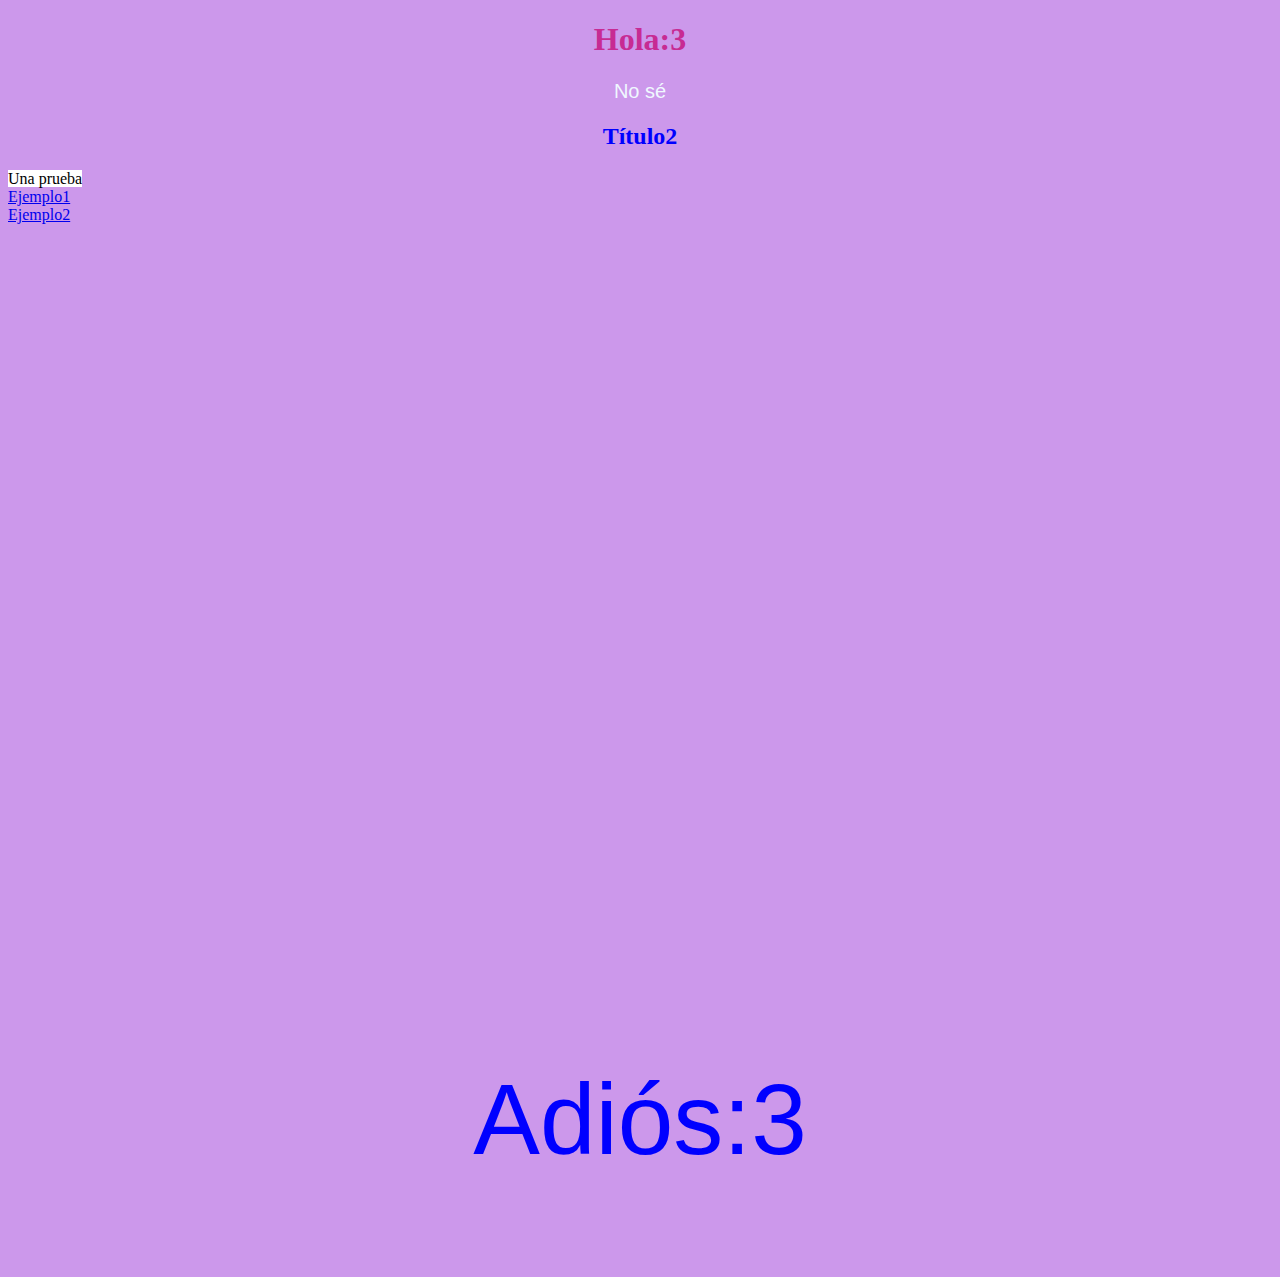
<file: index.html>
<!DOCTYPE html>
<html>
    <head>
        <meta charset="utf-8">
        <title>Primera CSS</title>
        <link rel="stylesheet" href="estilos/estilo1.css">
    </head>

    <body>
        <h1>Hola:3</h1>
        <p>No sé</p>
        <h2 id="bluetext" style="text-align: center;">Título2</h2>
        <spam class="color-fondo">
            Una prueba
        </spam>
        <br/>
        <a href="No tengo idea.html">Ejemplo1</a>
        <br/>
        <a href="No tengo idea x2.html">Ejemplo2</a>
        <br/>
        <br/><br/><br/><br/><br/><br/><br/><br/><br/><br/><br/><br/><br/><br/><br/><br/><br/><br/><br/><br/><br/><br/><br/><br/><br/><br/><br/><br/><br/><br/><br/><br/><br/><br/><br/><br/><br/><br/><br/><br/><br/>
        <p class="texto-grande" id="bluetext">Adiós:3</p>
    </body>
</html>
</file>
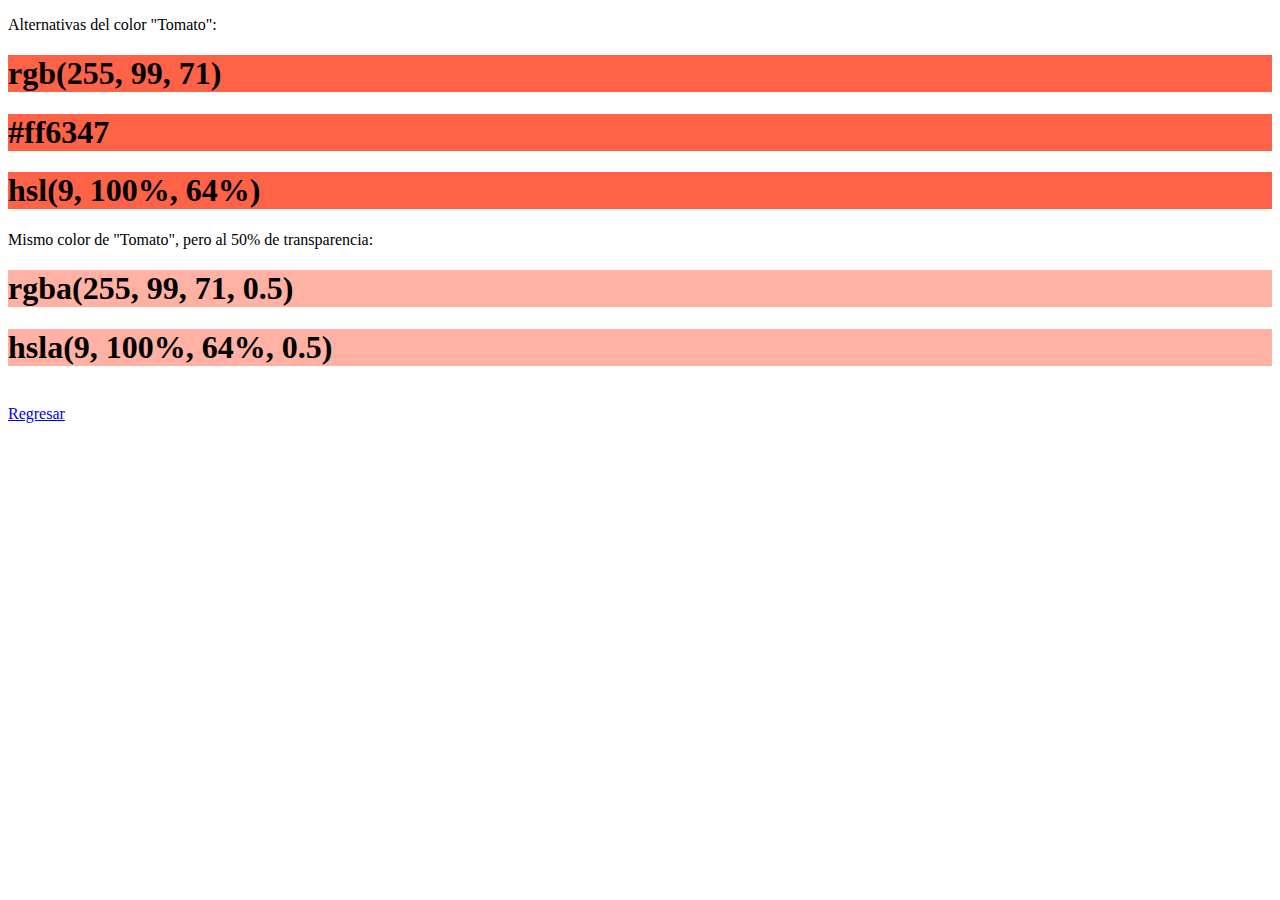
<file: No tengo idea x2.html>
<!DOCTYPE html>
<html>
<body>
<p>Alternativas del color "Tomato":</p>
<h1 style="background-color:rgb(255, 99, 71);">rgb(255, 99, 71)</h1>
<h1 style="background-color:#ff6347;">#ff6347</h1>
<h1 style="background-color:hsl(9, 100%, 64%);">hsl(9, 100%, 64%)</h1>
<p>Mismo color de "Tomato", pero al 50% de transparencia:</p>
<h1 style="background-color:rgba(255, 99, 71, 0.5);">rgba(255, 99, 71, 0.5)</h1>
<h1 style="background-color:hsla(9, 100%, 64%, 0.5);">hsla(9, 100%, 64%, 0.5)</h1>
</body>
<br/>
<a href="index.html">Regresar</a>
</html>
</file>
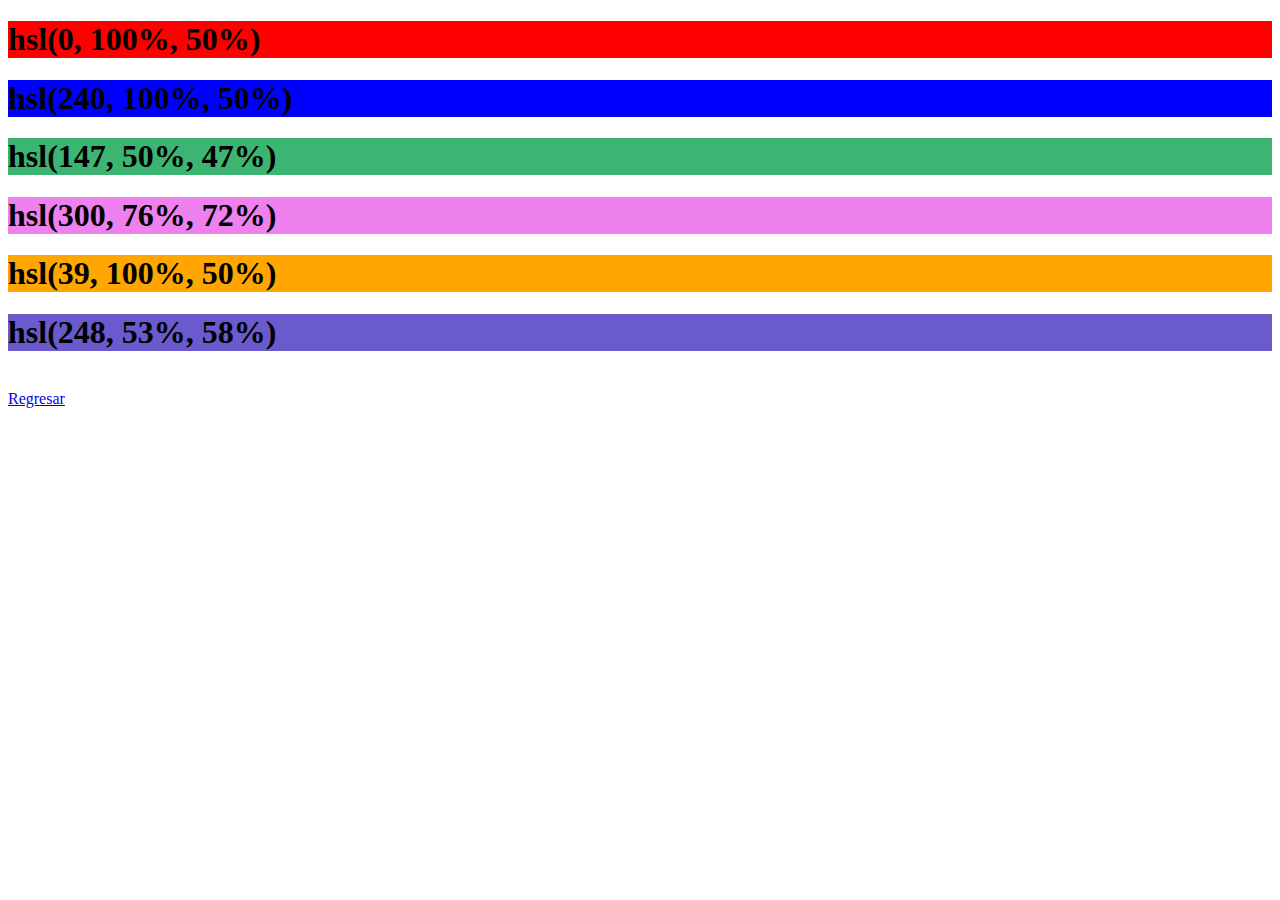
<file: No tengo idea.html>
<!DOCTYPE html>
<html>
<body>
<h1 style="background-color:hsl(0, 100%, 50%);">hsl(0, 100%, 50%)</h1>
<h1 style="background-color:hsl(240, 100%, 50%);">hsl(240, 100%, 50%)</h1>
<h1 style="background-color:hsl(147, 50%, 47%);">hsl(147, 50%, 47%)</h1>
<h1 style="background-color:hsl(300, 76%, 72%);">hsl(300, 76%, 72%)</h1>
<h1 style="background-color:hsl(39, 100%, 50%);">hsl(39, 100%, 50%)</h1>
<h1 style="background-color:hsl(248, 53%, 58%);">hsl(248, 53%, 58%)</h1>
</body>
<br/>
<a href="index.html">Regresar</a>
</html>
</file>
<file: estilos/estilo1.css>
body {
    background-color: rgb(204, 152, 235);
}

h1 {
    color: rgb(199, 43, 147);
    text-align: center;
}

p {
    font-family: Impact, Haettenschweiler, 'Arial Narrow Bold', sans-serif;
    color: aliceblue;
    font-size: 20px;
    text-align: center;
}

#bluetext {
    color: blue;
}

.texto-grande {
    font-size: 100px;
}

.color-fondo {
    background-color: rgb(255, 255, 255);
}
</file>
